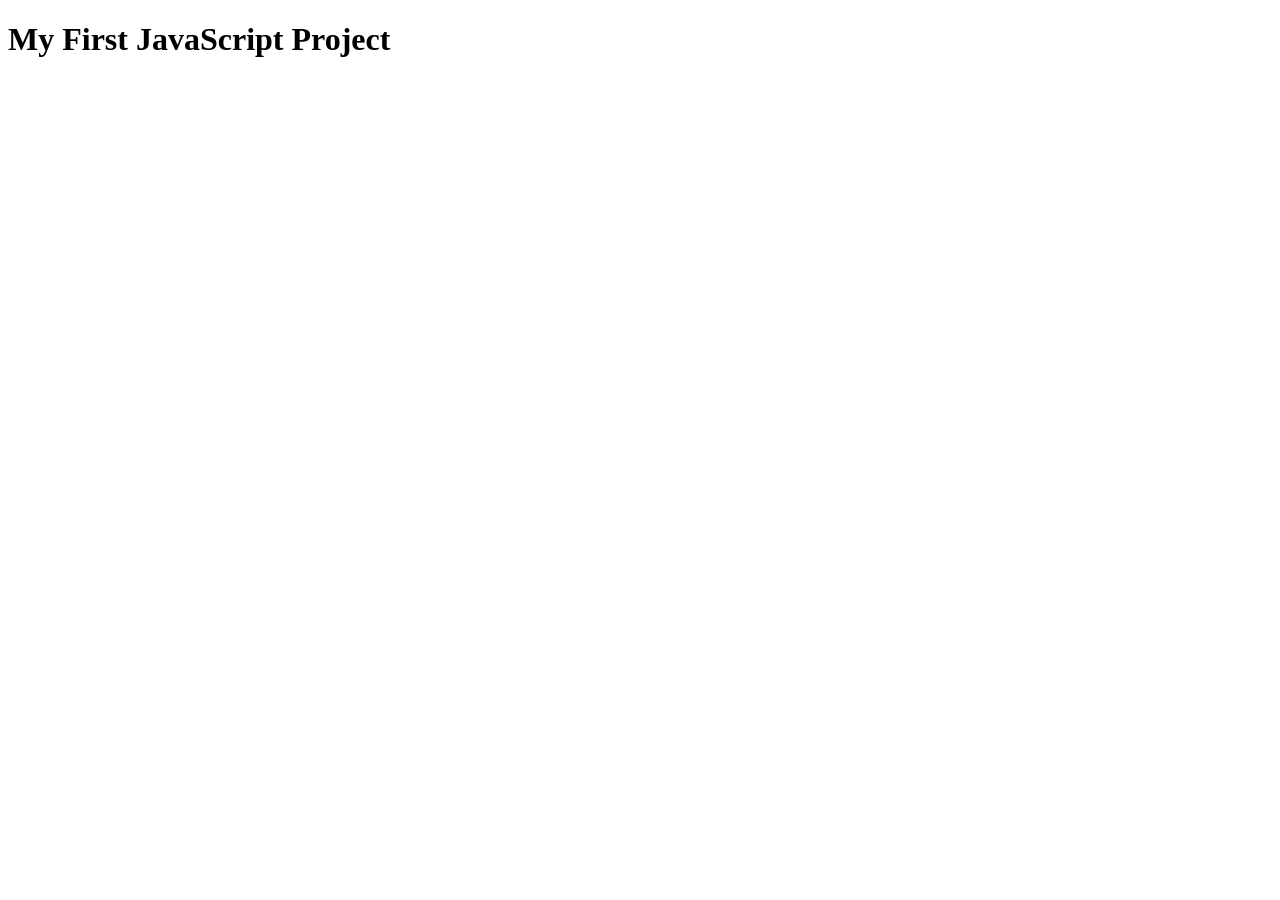
<file: practice/index.html>
<!DOCTYPE html>
<html lang="en">
<head>
    <meta charset="UTF-8">
    <title>JavaScript Practice</title>
</head>
<body>
    <h1>My First JavaScript Project</h1>

    <script src="user-access.js"></script>
</body>
</html>
</file>
